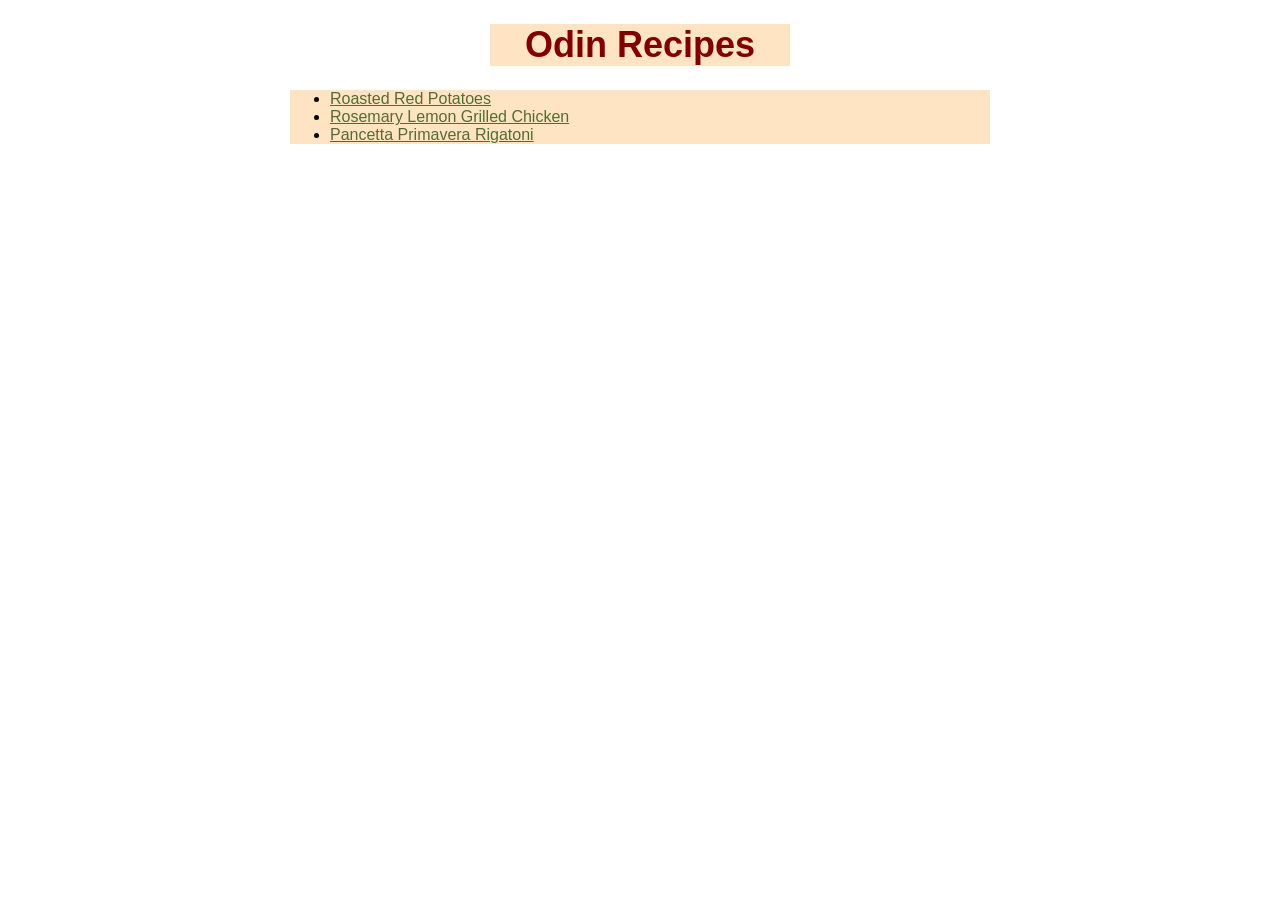
<file: index.html>
<!DOCTYPE html>

<html lang="en">
    <head>
        <title>Odin Recipes</title>
        <meta charset="utf-8">
        <link rel="stylesheet" href="styles.css">
    </head>
    
    <body>
        <h1>Odin Recipes</h1>
        <ul>
            <li><a href="recipes/roasted-red-potatoes.html">Roasted Red Potatoes</a></li>
            <li><a href="recipes/rosemary-lemon-grilled-chicken.html">Rosemary Lemon Grilled Chicken</a></li>
            <li><a href="recipes/pancetta-primavera-rigatoni.html">Pancetta Primavera Rigatoni</a></li>
        </ul>
    </body>
</html>
</file>
<file: styles.css>
* {
    font-family: Tahoma, Verdana, sans-serif;
    box-sizing: border-box;
}

h1 {
    font-size: 36px;
    color: maroon;
    text-align: center;
}

h2 {
    font-size: 24px;
}

.desc, ul, ol {
    width: 700px;
}

h1, h2 {
    color: maroon;
    width: 300px;
}

h1, h2, .desc {
    text-align: center;
}

h1, h2, .desc, ul, ol, img {
    margin-left: auto;
    margin-right: auto;
}

.links {
    width: 500px;
    margin-top: 32px;
    border: solid maroon 2px;
}

.home-button {
    padding: 4px;
}

h1, h2, ul, ol, .desc, .home-button {
    background-color: bisque;
}

a:link {
    color: darkolivegreen;
}

a:visited {
    color: brown;
}

img {
    width: 400px;
    height: auto;
    display: block;
}
</file>
